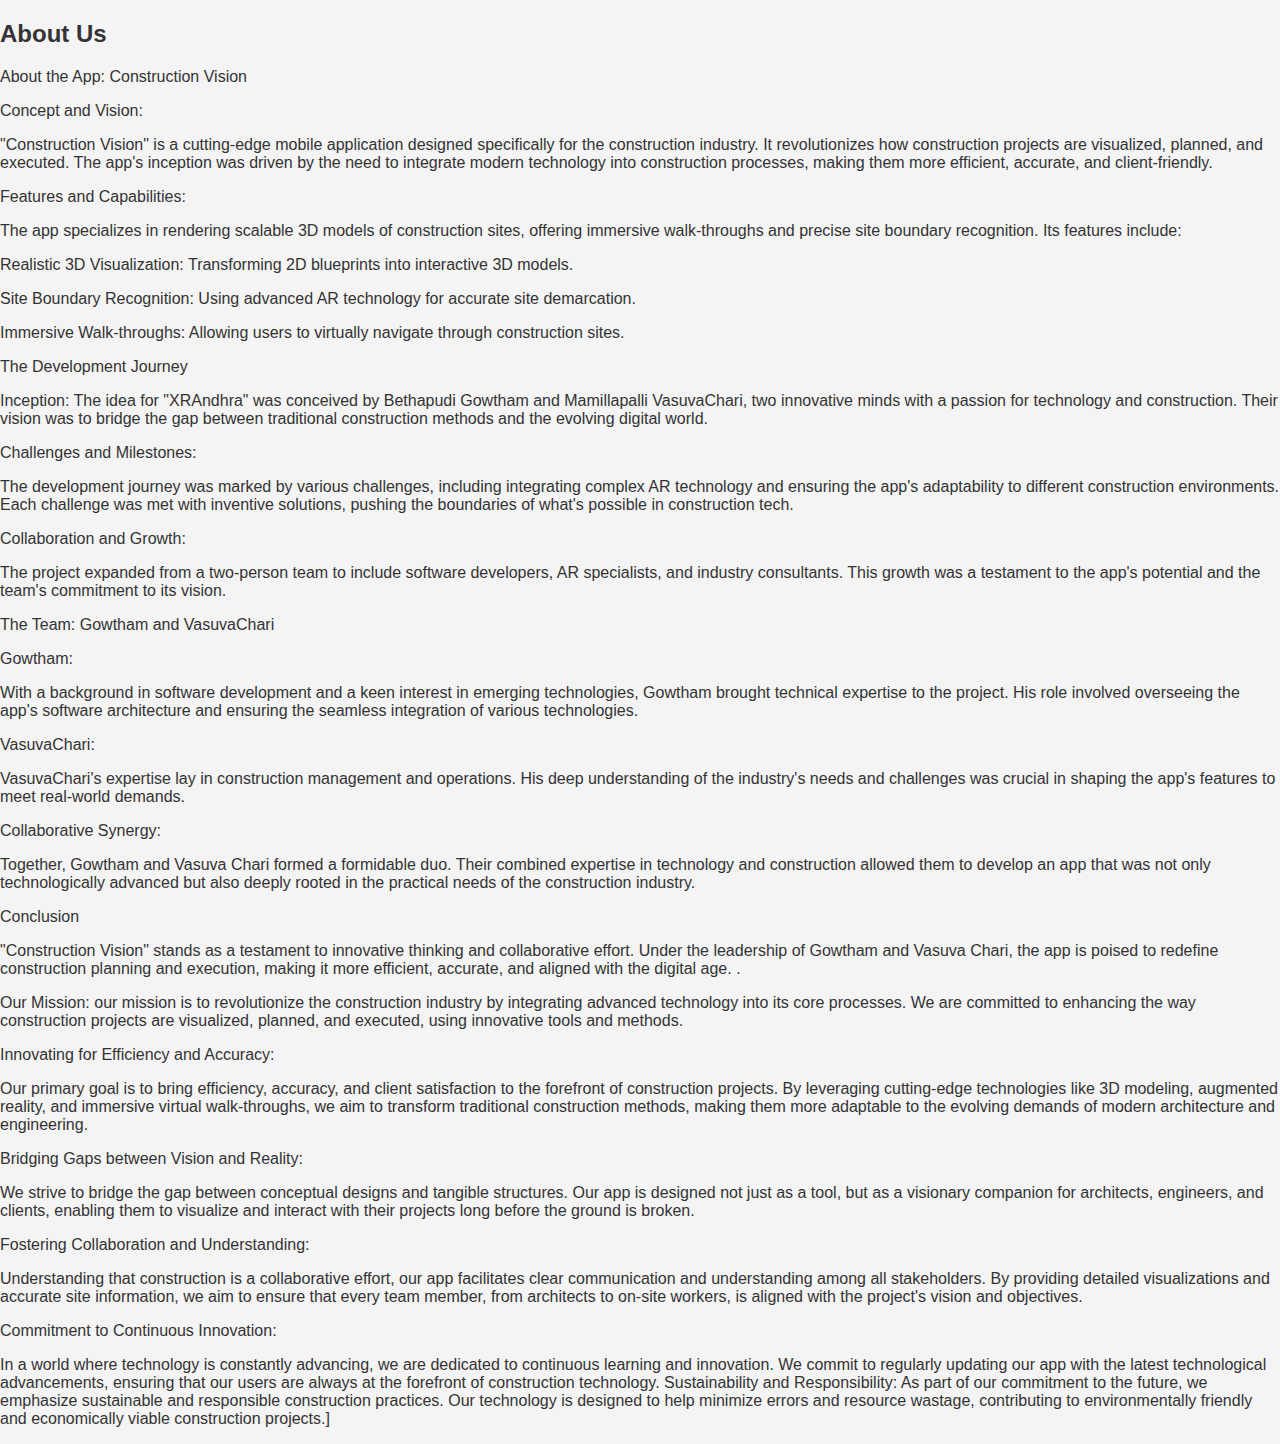
<file: about.html>
<!DOCTYPE html>
<html lang="en">
<head>
    <!-- Head content remains the same as in index.html -->
    <link rel="stylesheet" href="style.css">
</head>
<body>
    <!-- Navigation remains the same -->
    <main>
        <section id="about">
            <h2>About Us</h2>
            <p>About the App: Construction Vision
</p>Concept and Vision:</p>
"Construction Vision" is a cutting-edge mobile application designed specifically for the construction industry. It revolutionizes how construction projects are visualized, planned, and executed. The app's inception was driven by the need to integrate modern technology into construction processes, making them more efficient, accurate, and client-friendly.
</p>
Features and Capabilities:
</p>The app specializes in rendering scalable 3D models of construction sites, offering immersive walk-throughs and precise site boundary recognition. Its features include:

</p>Realistic 3D Visualization: Transforming 2D blueprints into interactive 3D models.
</p>Site Boundary Recognition: Using advanced AR technology for accurate site demarcation.
</p>Immersive Walk-throughs: Allowing users to virtually navigate through construction sites.
</p>The Development Journey
</p>Inception:
The idea for "XRAndhra" was conceived by Bethapudi Gowtham and Mamillapalli VasuvaChari, two innovative minds with a passion for technology and construction. Their vision was to bridge the gap between traditional construction methods and the evolving digital world.

</p>Challenges and Milestones:
</p>The development journey was marked by various challenges, including integrating complex AR technology and ensuring the app's adaptability to different construction environments. Each challenge was met with inventive solutions, pushing the boundaries of what's possible in construction tech.

</p>Collaboration and Growth:
</p>The project expanded from a two-person team to include software developers, AR specialists, and industry consultants. This growth was a testament to the app's potential and the team's commitment to its vision.

</p>The Team: Gowtham and VasuvaChari
</p>Gowtham:
</p>With a background in software development and a keen interest in emerging technologies, Gowtham brought technical expertise to the project. His role involved overseeing the app's software architecture and ensuring the seamless integration of various technologies.

</p>VasuvaChari:
</p>VasuvaChari's expertise lay in construction management and operations. His deep understanding of the industry's needs and challenges was crucial in shaping the app's features to meet real-world demands.

</p>Collaborative Synergy:
</p>Together, Gowtham and Vasuva Chari formed a formidable duo. Their combined expertise in technology and construction allowed them to develop an app that was not only technologically advanced but also deeply rooted in the practical needs of the construction industry.

</p>Conclusion
</p>"Construction Vision" stands as a testament to innovative thinking and collaborative effort. Under the leadership of Gowtham and Vasuva Chari, the app is poised to redefine construction planning and execution, making it more efficient, accurate, and aligned with the digital age.

.</p>
            <p>Our Mission:  our mission is to revolutionize the construction industry by integrating advanced technology into its core processes. We are committed to enhancing the way construction projects are visualized, planned, and executed, using innovative tools and methods.

</p>Innovating for Efficiency and Accuracy:</p> Our primary goal is to bring efficiency, accuracy, and client satisfaction to the forefront of construction projects. By leveraging cutting-edge technologies like 3D modeling, augmented reality, and immersive virtual walk-throughs, we aim to transform traditional construction methods, making them more adaptable to the evolving demands of modern architecture and engineering.

</p>Bridging Gaps between Vision and Reality:</p> We strive to bridge the gap between conceptual designs and tangible structures. Our app is designed not just as a tool, but as a visionary companion for architects, engineers, and clients, enabling them to visualize and interact with their projects long before the ground is broken.

</p>Fostering Collaboration and Understanding:</p> Understanding that construction is a collaborative effort, our app facilitates clear communication and understanding among all stakeholders. By providing detailed visualizations and accurate site information, we aim to ensure that every team member, from architects to on-site workers, is aligned with the project's vision and objectives.

</p>Commitment to Continuous Innovation: </p>In a world where technology is constantly advancing, we are dedicated to continuous learning and innovation. We commit to regularly updating our app with the latest technological advancements, ensuring that our users are always at the forefront of construction technology.

Sustainability and Responsibility: As part of our commitment to the future, we emphasize sustainable and responsible construction practices. Our technology is designed to help minimize errors and resource wastage, contributing to environmentally friendly and economically viable construction projects.]</p>
            <!-- Add more content about your team, history, values, etc. -->
        </section>
    </main>
    <!-- Footer remains the same -->
</body>
</html>
</file>
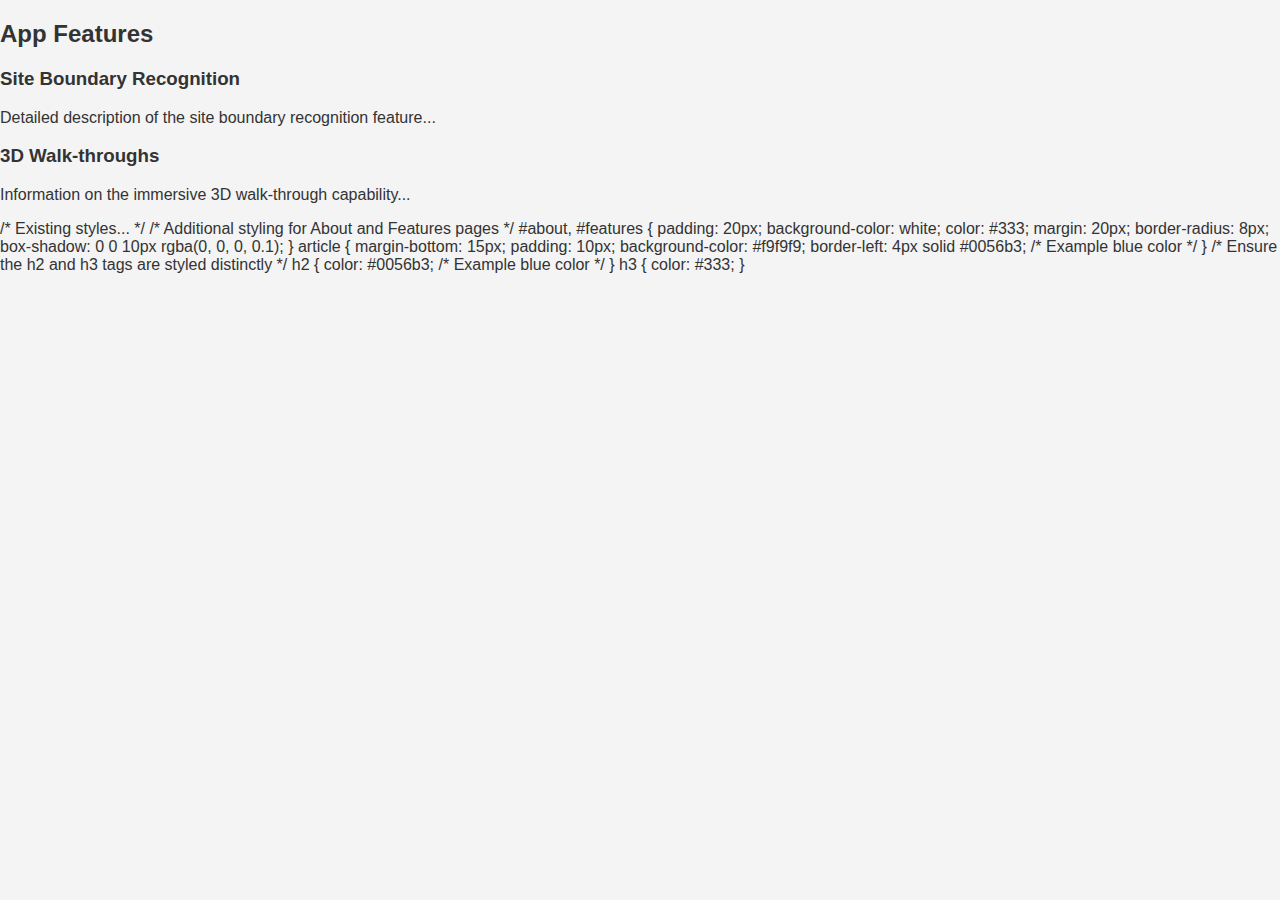
<file: features.html>
<!DOCTYPE html>
<html lang="en">
<head>
    <!-- Head content remains the same as in index.html -->
    <link rel="stylesheet" href="style.css">
</head>
<body>
    <!-- Navigation remains the same -->
    <main>
        <section id="features">
            <h2>App Features</h2>
            <article>
                <h3>Site Boundary Recognition</h3>
                <p>Detailed description of the site boundary recognition feature...</p>
            </article>
            <article>
                <h3>3D Walk-throughs</h3>
                <p>Information on the immersive 3D walk-through capability...</p>
                <!-- Add more articles for each feature -->
            </article>
        </section>
    </main>
    <!-- Footer remains the same -->
</body>
</html>
/* Existing styles... */

/* Additional styling for About and Features pages */
#about, #features {
    padding: 20px;
    background-color: white;
    color: #333;
    margin: 20px;
    border-radius: 8px;
    box-shadow: 0 0 10px rgba(0, 0, 0, 0.1);
}

article {
    margin-bottom: 15px;
    padding: 10px;
    background-color: #f9f9f9;
    border-left: 4px solid #0056b3; /* Example blue color */
}

/* Ensure the h2 and h3 tags are styled distinctly */
h2 {
    color: #0056b3; /* Example blue color */
}

h3 {
    color: #333;
}
</file>
<file: style.css>
body {
    font-family: Arial, sans-serif;
    margin: 0;
    padding: 0;
    color: #333;
    background-color: #f4f4f4;
}

header {
    background: #0056b3; /* Example blue color */
    color: white;
    padding: 1rem;
    text-align: center;
}

nav ul {
    list-style: none;
    padding: 0;
}

nav ul li {
    display: inline;
    margin: 0 10px;
}

nav ul li a {
    color: white;
    text-decoration: none;
}

footer {
    text-align: center;
    padding: 1rem;
    background: #333;
    color: white;
}

/* Add more custom styles as needed */
</file>
